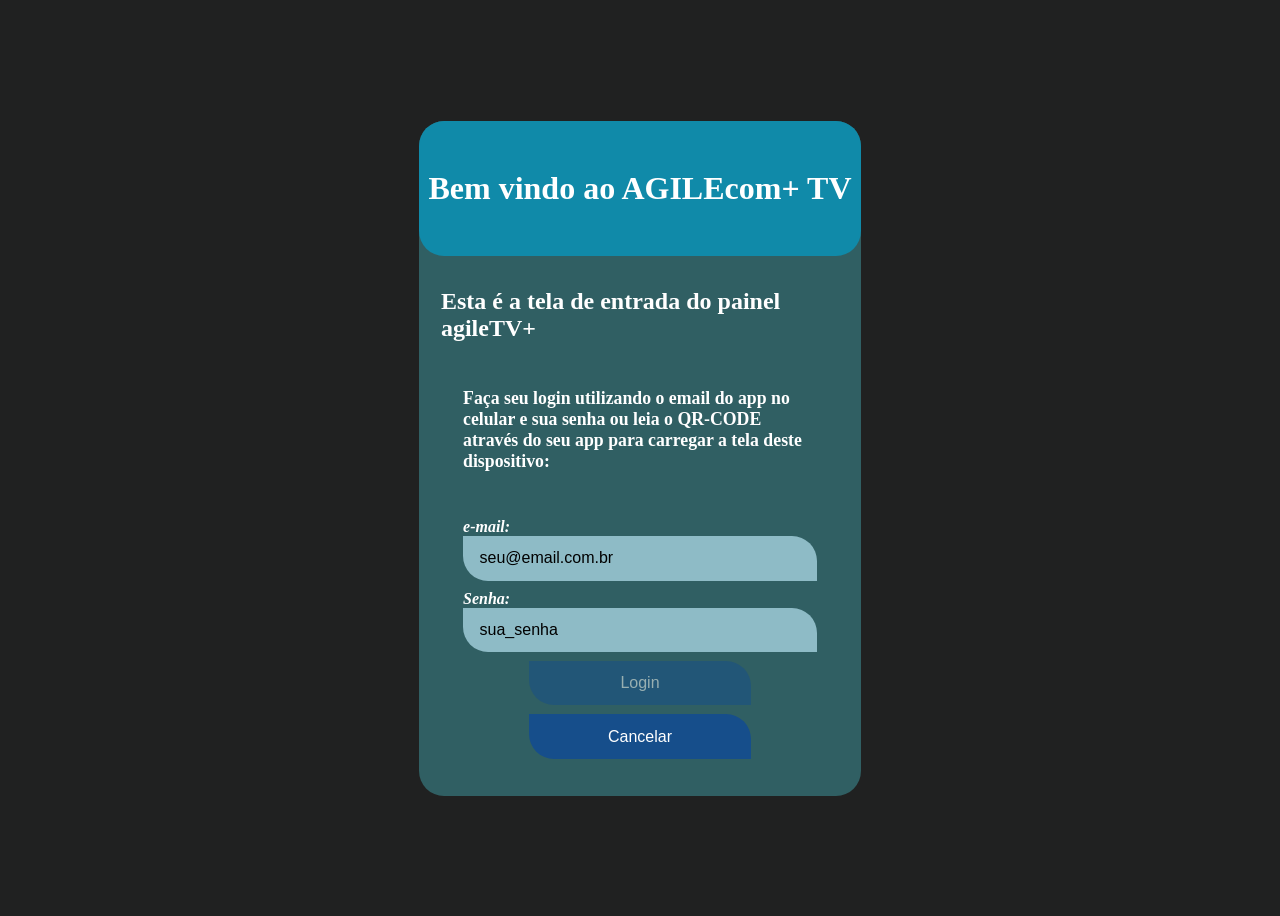
<file: index.html>
<!DOCTYPE html>
<html lang="pt-br">

<link rel="stylesheet" href="index.css">

<head>
  <meta charset="UTF-8" />
  <meta name="viewport" content="width=device-width, initial-scale=1.0" />
  <title>Welcome - AGILEcom+ TV</title>
</head>

<body>

  <form>

    <div class="cabecalho"><h1>Bem vindo ao AGILEcom+ TV</h1></div>
    <div class="subtitulo"><h2>Esta é a tela de entrada do painel agileTV+</h2></div>
    <div class="paragrafo"><h3>Faça seu login utilizando o email do app no celular e sua senha
          ou leia o QR-CODE através do seu app para carregar a tela deste dispositivo:</h3></div>
    <div>
      <div><label for="email">e-mail:</label></div>
      <input type="email" name="email" id="email" placeholder="seu@email.com.br" onkeyup="validarCampos(this.value)">
    </div>
    <div>
      <div><label for="name">Senha:</label></div>
      <input type="password" name="senha"  id="senha" placeholder="sua_senha" onkeyup="validarCampos(this.value)">
    </div>
    <div>
      <button type="button" class="btn1" onclick="login()" disabled="true" id="botaoLogin">Login</button>
    </div>
    <div>  
      <button type="button" class="btn2" onclick="alert('Até Breve...')" >Cancelar</button>
    </div>
    
  </form>

</body>

<script src="index.js"> </script>

</html>
</file>
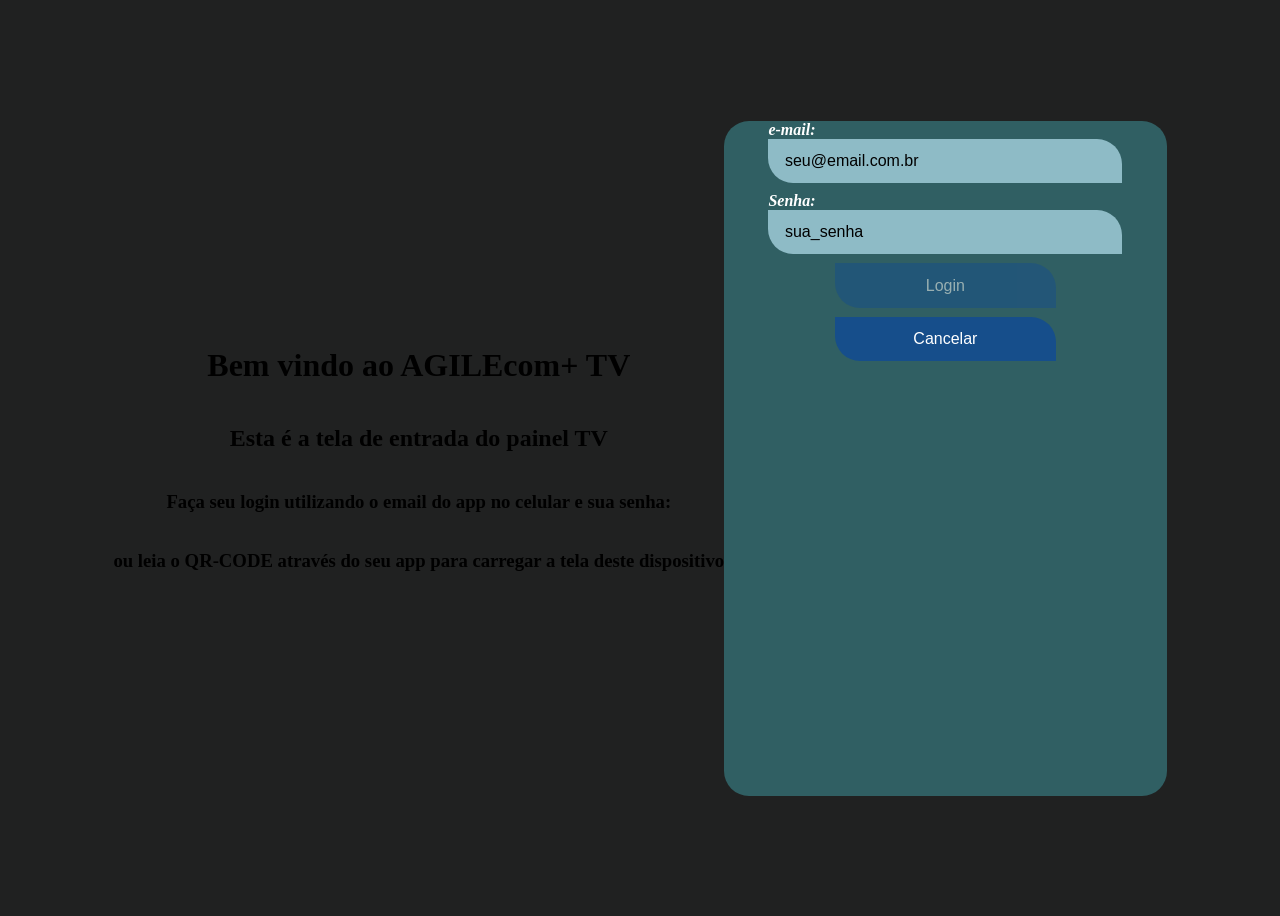
<file: Display.html>
<!DOCTYPE html>
<html lang="pt-br">

<link rel="stylesheet" href="index.css">

<head>
  <meta charset="UTF-8" />
  <meta name="viewport" content="width=device-width, initial-scale=1.0" />
  <title>Welcome - AGILEcom+ TV</title>
</head>



<body>
  <div><h1>Bem vindo ao AGILEcom+ TV</h1></div>
  <div><h2>Esta é a tela de entrada do painel TV</h2></div>
  <div><h3>Faça seu login utilizando o email do app no celular e sua senha:</h3></div>
  <div><h3>ou leia o QR-CODE através do seu app para carregar a tela deste dispositivo</h3></div>
  
  <form>

    <div>
      <div><label for="email">e-mail:</label></div>
      <input type="email" name="email" id="email" placeholder="seu@email.com.br" onkeyup="validarCampos(this.value)">
    </div>
    <div>
      <div><label for="name">Senha:</label></div>
      <input type="password" name="senha"  id="senha" placeholder="sua_senha" onkeyup="validarCampos(this.value)">
    </div>
    <div>
      <button type="button" class="btn1" onclick="alert('Ativado')" disabled="true" id="botaoLogin">Login</button>
    </div>
    <div>  
      <button type="button" class="btn2" onclick="alert('Até Breve...')" >Cancelar</button>
    </div>
    
  </form>

</body>

<script src="index.js"> </script>

</html>
</file>
<file: index.css>
body {
    background-color: rgb(32, 33, 33);
    display: flex;
    flex-wrap: wrap;
    flex-direction: column;
    justify-content: center;
    align-items: center;
    align-content: center;
    height: 100vh;
  }
  .subtitulo{
    margin-left: 5%;
    margin-right: 5%;
    height: 15%;
    font-size: 100%;
    display: flex;
    align-items: center;
    justify-content: center;
    color: white;
    padding-bottom: 1%;
    padding-top: 2%;
  }
  .paragrafo{
    height: 18%;
    font-size: 95%;
    margin-left: 10%;
    margin-right: 10%;
    color: white;
    padding-bottom: 2%;
  }  
  .cabecalho{
    font-size: 100%;
    display: flex;
    align-items: center;
    justify-content: center;
    align-content: center;
    text-align: center;
    color: white;
    background-color: rgb(16, 138, 169);
    width: 100%;
    height: 20%;
    border-radius: 25px;
  }
  form {
    width: 35%;
    border-radius: 25px;
    background-color: rgba(55, 121, 127, 0.7);
    height: 75%;
    }
  label {
    margin-left: 10%;
    margin-right: 10%;
    color: white;
    font-size: 100%;
    font-style: italic;
    font-weight: 600;
  }
  input {
    height: 10%;
    border-top-right-radius: 25px;
    border-bottom-left-radius: 25px;
    border-style:solid;
    border: 10px;  
    border-color: rgb(16, 138, 169);
    margin-left: 10%;
    margin-right: 10%;
    font-size: 100%;
    background-color: rgb(142, 187, 198);
    padding: 3%;
    color: black;
    margin-bottom: 2%;
    width: -webkit-fill-available;
  }
  input::placeholder {
    padding: 1%;
    font-size: 100%;
  }
  button {
    font-size: 100%;
    padding: 3%;
    cursor: pointer;
    width: -webkit-fill-available;
    border-top-right-radius: 25px;
    border-bottom-left-radius: 25px;
    height: 10%;
  }
  button:active{
    opacity: 0.8;
  }
  button[disabled]{
    opacity: 0.5;
  }
  .btn1 {
    background-color: rgb(22, 78, 139);
    color: white;
    margin-left: 25%;
    margin-right: 25%;
    margin-bottom: 2%;
    border: none;
  }
  .btn2 {
    background-color: rgb(22, 78, 139);
    color: white;
    margin-left: 25%;
    margin-right: 25%;
    margin-bottom: 2%;
    border: none;
  }
  .btn3 {
    background-color: rgb(22, 78, 139);
    padding: 5px;
    color: white;
    margin-bottom: 10px;
    border: none;
  }
  ::-webkit-input-placeholder {
     color: black;
     font: 12px verdana, arial, sans-serif;
  }
 
  :-moz-placeholder {
     color: black;
     font: 12px verdana, arial, sans-serif;
  }
 
  ::-moz-placeholder {
     color: black;  
     font: 12px verdana, arial, sans-serif;
  }
 
  :-ms-input-placeholder {  
     color: black;  
     font: 12px verdana, arial, sans-serif;
  }
</file>
